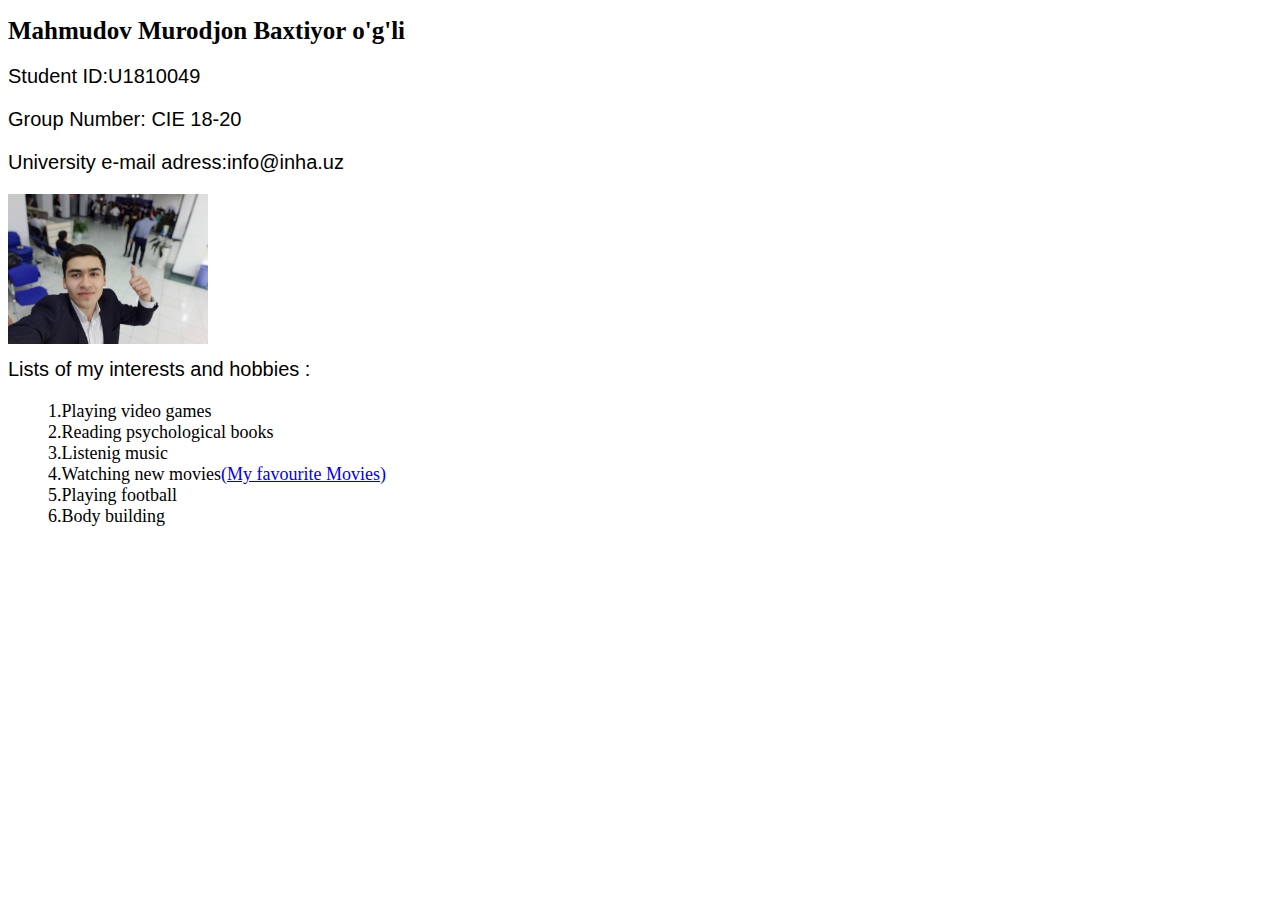
<file: index.html>
<!DOCTYPE html>
<html>

<head>
<title>My web page</title>
<link rel="stylesheet" type="text/css" href="style.css">

</head>
<body >
<h1>Mahmudov Murodjon Baxtiyor o'g'li</h1>

<p>Student ID:U1810049</p>
<p>Group Number: CIE 18-20</p>
<p>University e-mail adress:info@inha.uz</p>
<img  height="150" width="200"  src="photo.jpg" align="left"> <br><br><br><br><br><br><br><br>





<p>Lists of my interests and hobbies :</p> 
<ul>
<li>1.Playing video games</li>
<li>2.Reading psychological books</li>
<li>3.Listenig music</li>
<li>4.Watching new movies<a href="movies.html" >(My favourite Movies)</a></li>
<li>5.Playing football</li>
<li>6.Body building</li>
</ul>
</body>
</html>
</file>
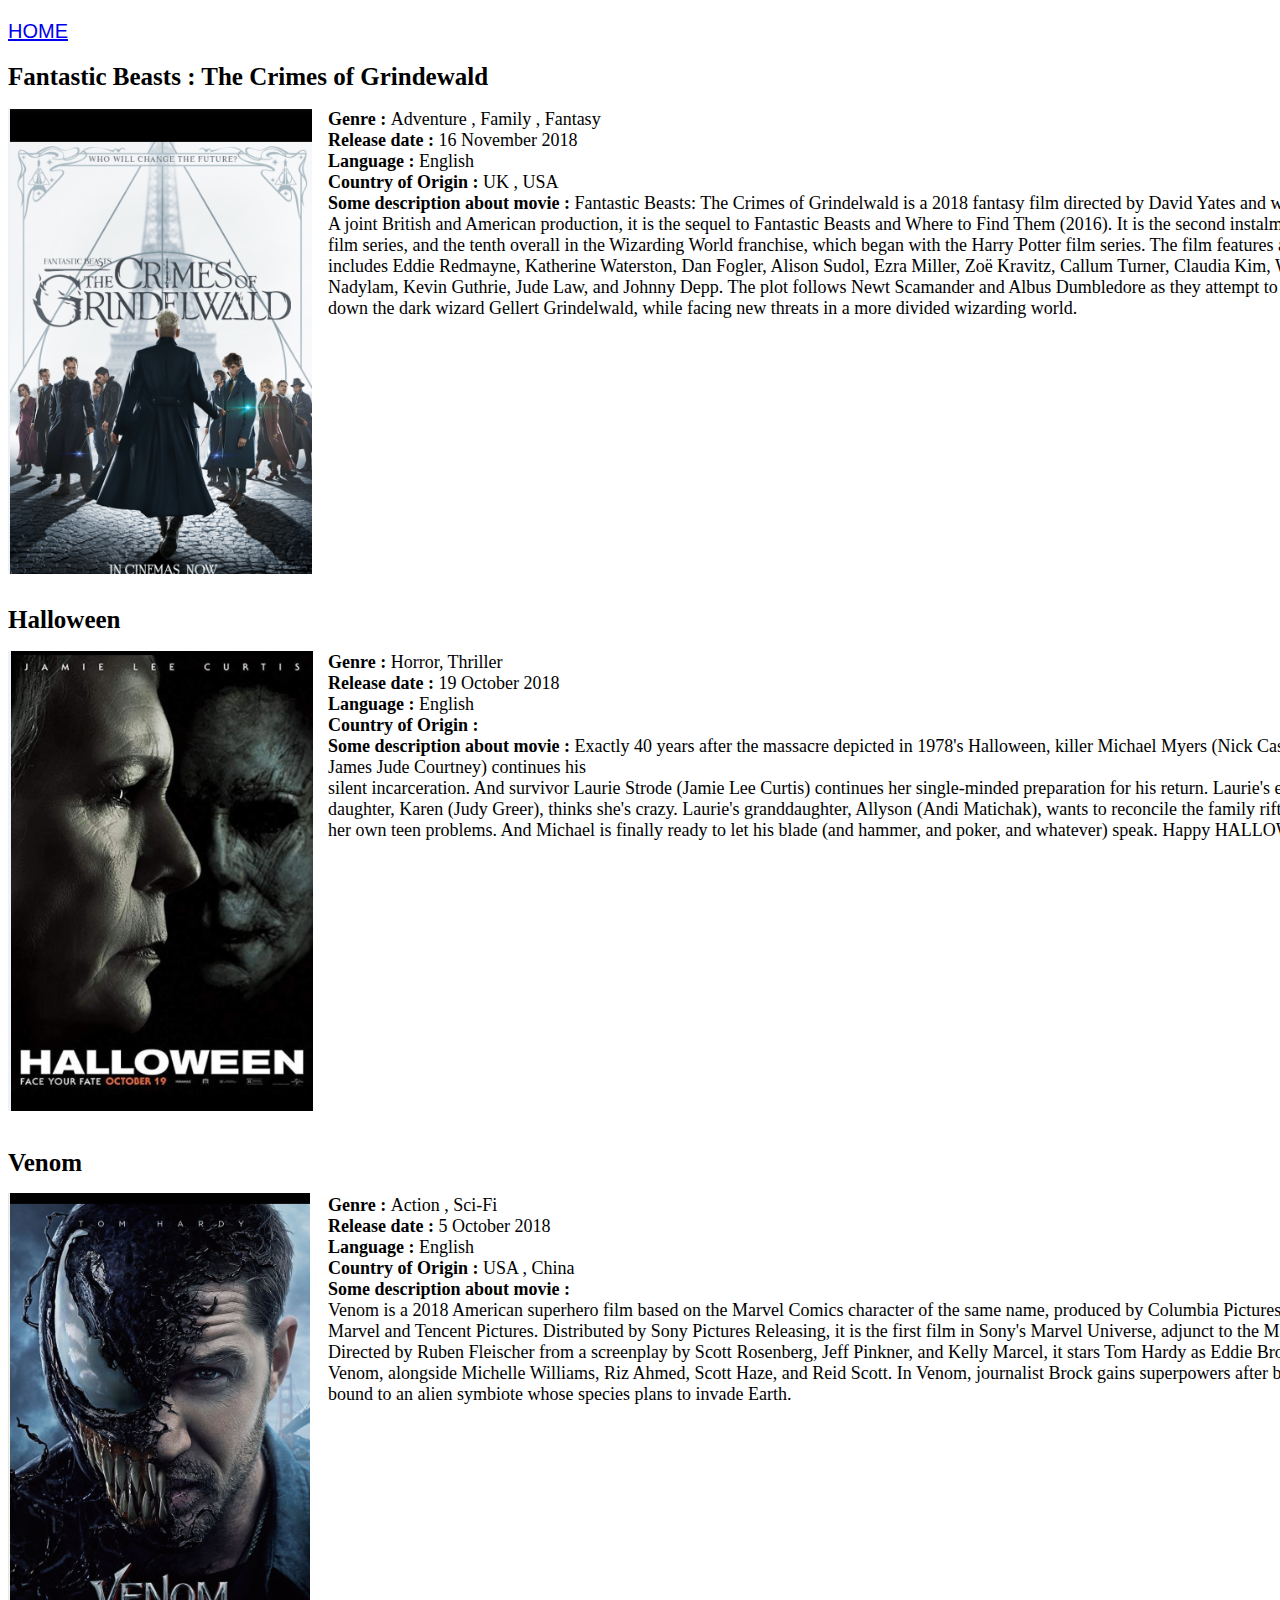
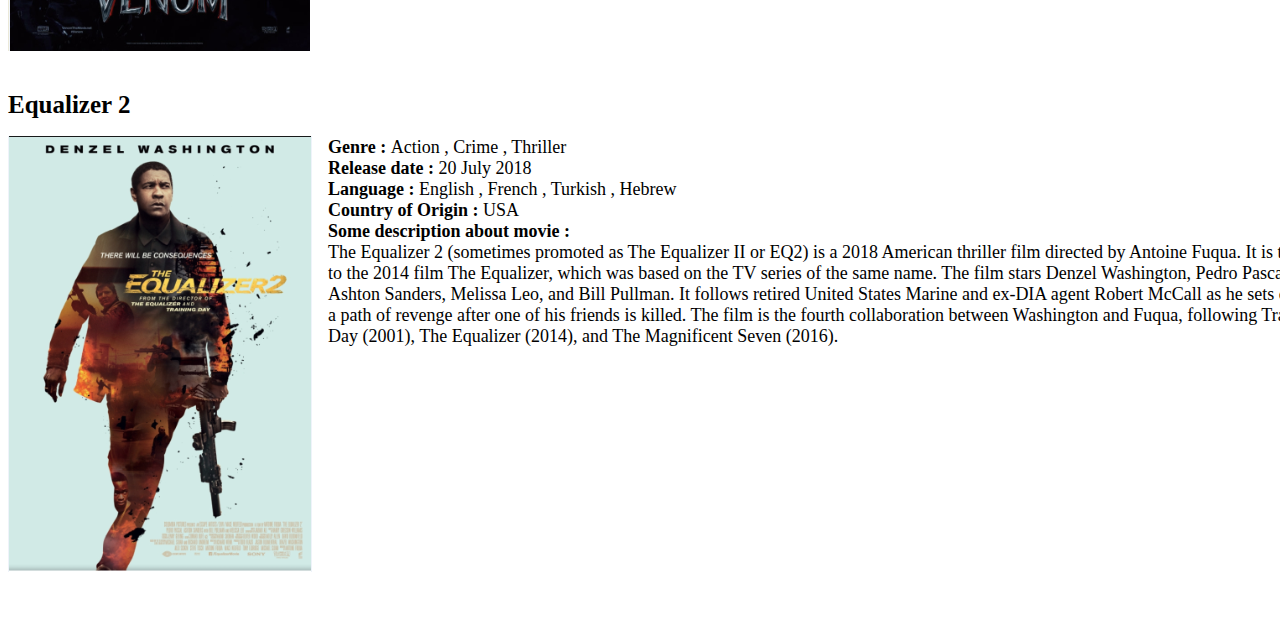
<file: movies.html>
<!DOCTYPE html>
<html>
<title>movie page</title>
<head>
</head>
<link rel="stylesheet" type="text/css" href="style.css">
<body >
<p><a href="C:\Users\User\Desktop\IT homework (me)\U1810049_004\index.html">HOME</a></p>

<h1>Fantastic Beasts : The Crimes of Grindewald</h1>
<a href="https://www.imdb.com/title/tt4123430/?ref_=nv_sr_1"><img src="grindewald.PNG" class="images"></a>
<div class="context">
<ul type="disk">
	<li><strong>Genre : </strong> Adventure , Family , Fantasy</li>
    <li><strong>Release date : </strong> 16 November 2018</li>
    <li><strong>Language : </strong> English</li>
    <li><strong>Country of Origin : </strong> UK , USA</li>
    <li><font size="4"><strong>Some description about movie :</strong></font>
	Fantastic Beasts: The Crimes of Grindelwald is a 2018 fantasy film directed by David Yates and written by J. K. Rowling.<br>A joint British and American
	production, it is the sequel to Fantastic Beasts and Where to Find Them (2016). 
	It is the second instalment in the Fantastic Beasts 
    <br>film series,
	 and the tenth overall in the Wizarding World franchise, which began with the Harry Potter film series. 
	The film features an ensemble cast that
	<br> includes Eddie Redmayne, Katherine Waterston, Dan Fogler, Alison Sudol, Ezra Miller, Zoë Kravitz, Callum Turner, Claudia Kim, William 
	<br>Nadylam, Kevin Guthrie, Jude Law, and Johnny Depp. The plot follows Newt Scamander and Albus Dumbledore as they attempt to take
	<br> down the dark wizard Gellert Grindelwald, while facing new threats in a more divided wizarding world.
	</li>
</ul>
</div>


<h1>Halloween</h1>
<a href="https://www.imdb.com/title/tt1502407/?ref_=nv_sr_2"><img src="halowen.PNG" class="images"></a>
<div class="context">
<ul type="disk">
	<li><strong>Genre : </strong>Horror, Thriller</li>
    <li><strong>Release date : </strong> 19 October 2018 </li>
    <li><strong>Language : </strong> English</li>
    <li><strong>Country of Origin : </strong></li>
    <font size="4"><strong>Some description about movie :</strong></font>
 
    Exactly 40 years after the massacre depicted in 1978's Halloween, killer Michael Myers (Nick Castle/
    <br>James Jude Courtney) continues his 
    <br>silent incarceration. And survivor Laurie Strode (Jamie Lee Curtis) continues her single-minded preparation for his return. Laurie's estranged 
    <br> daughter, Karen (Judy Greer), thinks she's crazy. Laurie's granddaughter, Allyson (Andi Matichak), wants to reconcile the family rift but has 
    <br>her own teen problems. And Michael is finally ready to let his blade (and hammer, and poker, and whatever) speak. Happy HALLOWEEN!

</ul>
</div>


<h1>Venom</h1>
<a href="https://www.imdb.com/title/tt1270797/?ref_=nv_sr_5"><img src="venum.PNG" class="images"></a>
<div class="context">
<ul type="disk">
	<li><strong>Genre : </strong> Action , Sci-Fi</li>
    <li><strong>Release date : </strong> 5 October 2018</li>
    <li><strong>Language : </strong> English</li>
    <li><strong>Country of Origin : </strong> USA , China</li>
    <li><strong>Some description about movie :</strong></li>

     Venom is a 2018 American superhero film based on the Marvel Comics character of the same name, produced by Columbia Pictures in association with 
     <br>Marvel and Tencent Pictures. Distributed by Sony Pictures Releasing, it is the first film in Sony's Marvel 
     Universe, adjunct to the Marvel Cinematic Universe . 
     <br>Directed by Ruben Fleischer from a screenplay by Scott Rosenberg, Jeff Pinkner, and Kelly Marcel, it stars Tom Hardy as Eddie Brock /
     <br> Venom, alongside Michelle Williams, Riz Ahmed, Scott Haze, and Reid Scott. In Venom, journalist Brock gains superpowers after being 
     <br>bound to an alien symbiote whose species plans to invade Earth. 

 </ul>
 </div>


<h1>Equalizer 2</h1>
<a href="https://www.imdb.com/title/tt3766354/?ref_=nv_sr_1"><img src="denzel.PNG" class="images"></a>
<div class="context">
<ul type="disk">
	<li><strong>Genre : </strong> Action , Crime , Thriller </li>
    <li><strong>Release date : </strong> 20 July 2018</li>
    <li><strong>Language : </strong> English , French , Turkish , Hebrew</li>
    <li><strong>Country of Origin : </strong>USA</li>
    <li><strong>Some description about movie :</strong></li>
 
    The Equalizer 2 (sometimes promoted as The Equalizer II or EQ2) is a 2018 American thriller film directed by Antoine Fuqua. It is the sequel
    <br> to the 2014 film The Equalizer, which was based on the TV series of the same name. The film stars Denzel Washington, Pedro Pascal,
    <br> Ashton Sanders, Melissa Leo, and Bill Pullman. It follows retired United States Marine and ex-DIA agent Robert McCall as he sets out on 
    <br>a path of revenge after one of his friends is killed. The film is the fourth collaboration between Washington and Fuqua, following Training 
    <br>Day (2001), The Equalizer (2014), and The Magnificent Seven (2016). 





</ul>
</div>





</body>
</html>
</file>
<file: style.css>
.images {
	float: left; 
}
.context {
	height: 480px;
	width: 100%;
	padding-left: 280px; 
}
ul  {
	list-style-type: none;
	font-family: rubius;
	font-size: 18px;
}
.description
{
   padding-left : 280px;
}
h1{
	font-family: Verdana;
	font-size: 25px;
	text-align: left;
}
p{
	font-family: arial;
	font-size: 20px;
	text-align: left;

}
</file>
